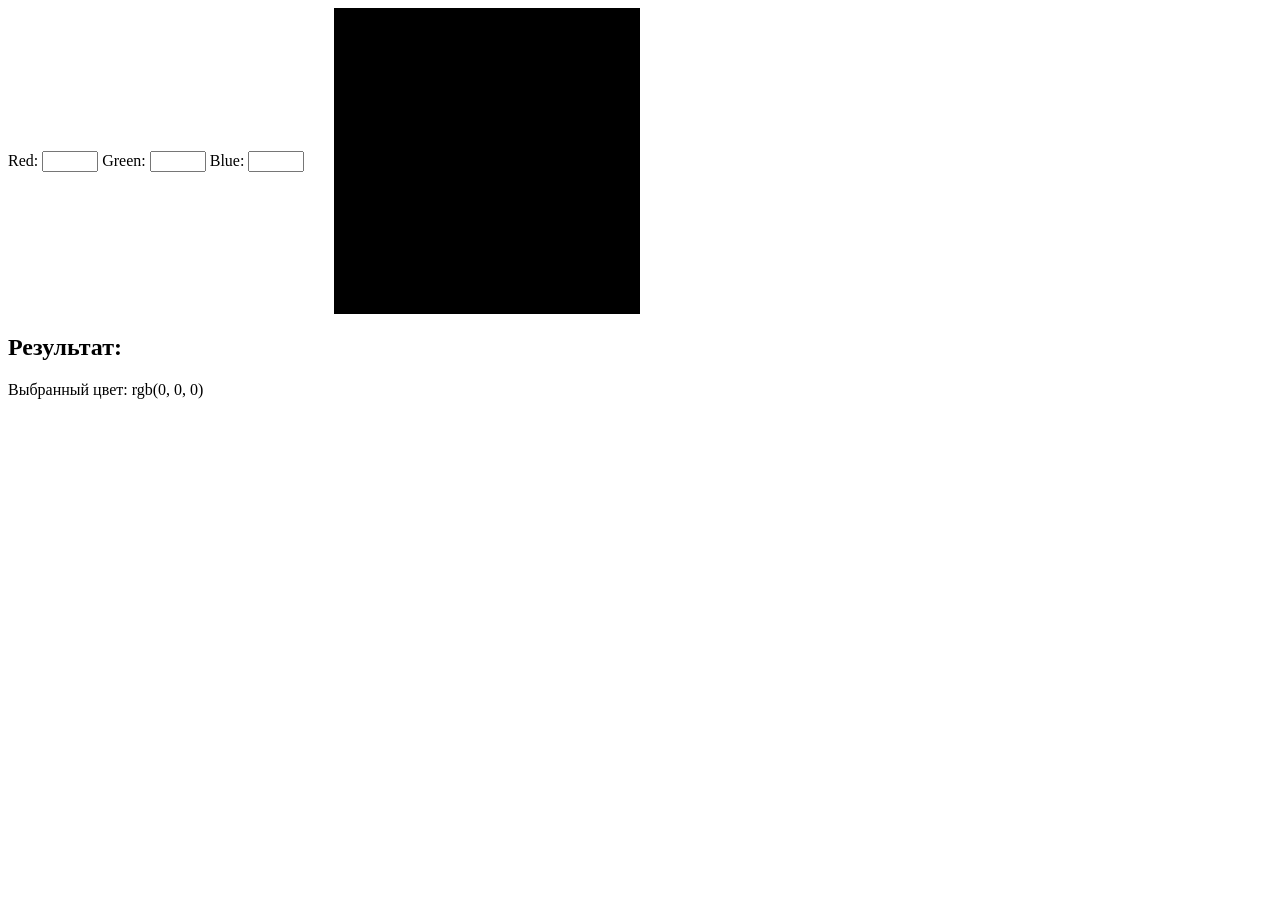
<file: labs/Lab_08_events_js/Solution/Task_2/index.html>
<!DOCTYPE html>
<html lang="en">
<head>
    <meta charset="UTF-8">
    <meta name="viewport" content="width=device-width, initial-scale=1.0">
    <title>Изменение цвета квадрата</title>
    <link rel="stylesheet" href="style.css" />
   
</head>
<body>
    <div class="color-box">
        <div>
            <label for="redInput">Red:</label>
            <input type="number" id="redInput" min="0" max="255">
            <label for="greenInput">Green:</label>
            <input type="number" id="greenInput" min="0" max="255">
            <label for="blueInput">Blue:</label>
            <input type="number" id="blueInput" min="0" max="255">
        </div>
        <div id="colorSquare" class="color-square"></div>
    </div>
    <div class="result-box">
        <h2>Результат:</h2>
        <div id="colorResult"></div>
    </div>
<script src="app.js"></script>
</body>
</html>
</file>
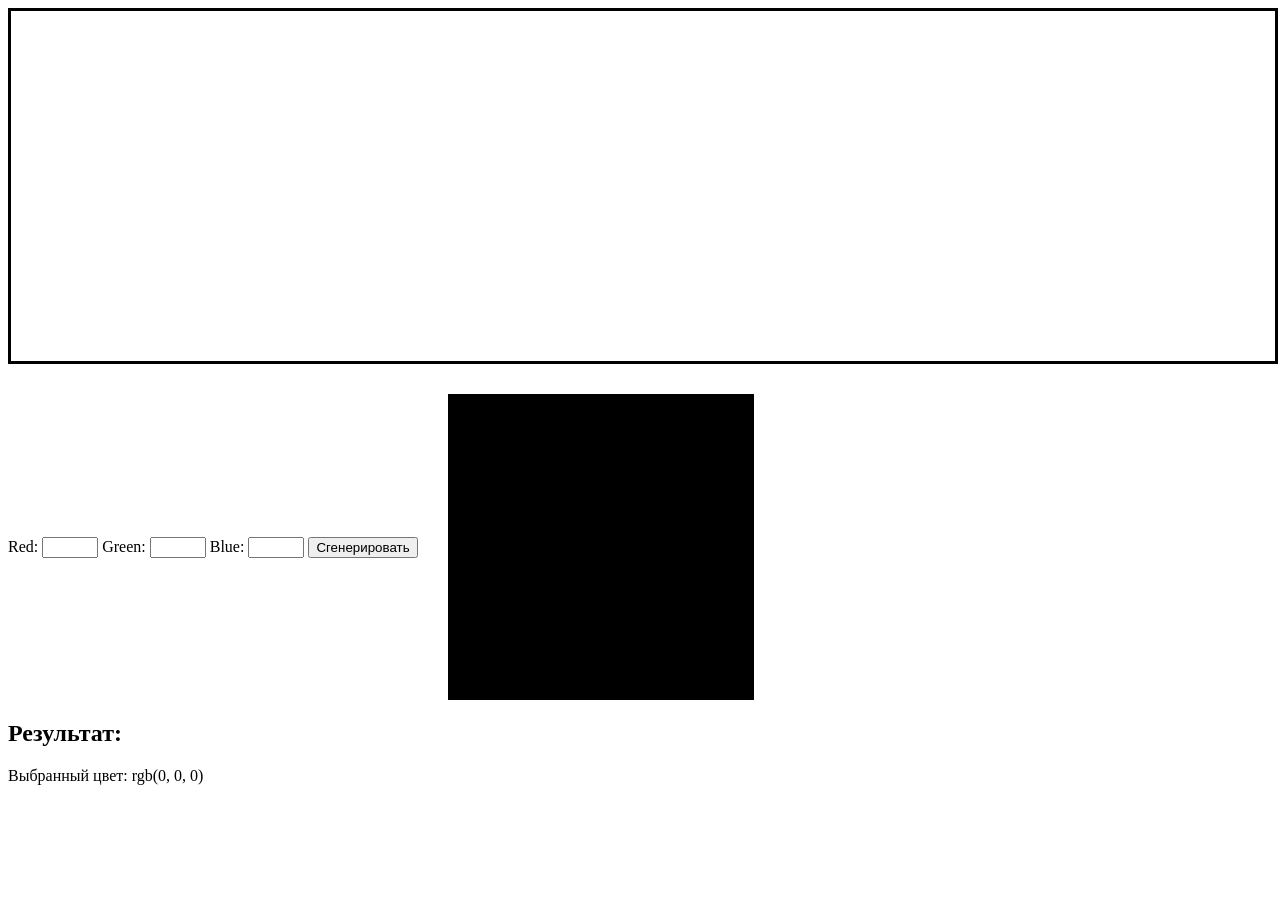
<file: labs/Lab_08_events_js/Solution/Task_3/index.html>
<!DOCTYPE html>
<html lang="en">
<head>
    <meta charset="UTF-8">
    <meta name="viewport" content="width=device-width, initial-scale=1.0">
    <link rel="stylesheet" href="style.css" />
    <title>Изменение цвета квадрата</title>
</head>
<body>
    <div id="listOfBoxes" class="The-List-of-color-boxes">
       
    </div>
    <div class="color-box">
        <div>
            <label for="redInput">Red:</label>
            <input type="number" id="redInput" min="0" max="255">
            <label for="greenInput">Green:</label>
            <input type="number" id="greenInput" min="0" max="255">
            <label for="blueInput">Blue:</label>
            <input type="number" id="blueInput" min="0" max="255">
            <button class = "generateButton" onclick = 'addBoxToList()'>Сгенерировать</button>
        </div>
        <div id="colorSquare" class="color-square"></div>
    </div>
    <div class="result-box">
        <h2>Результат:</h2>
        <div id="colorResult"></div>
    </div>
    <script src="app.js"></script>
</body>
</html>
</file>
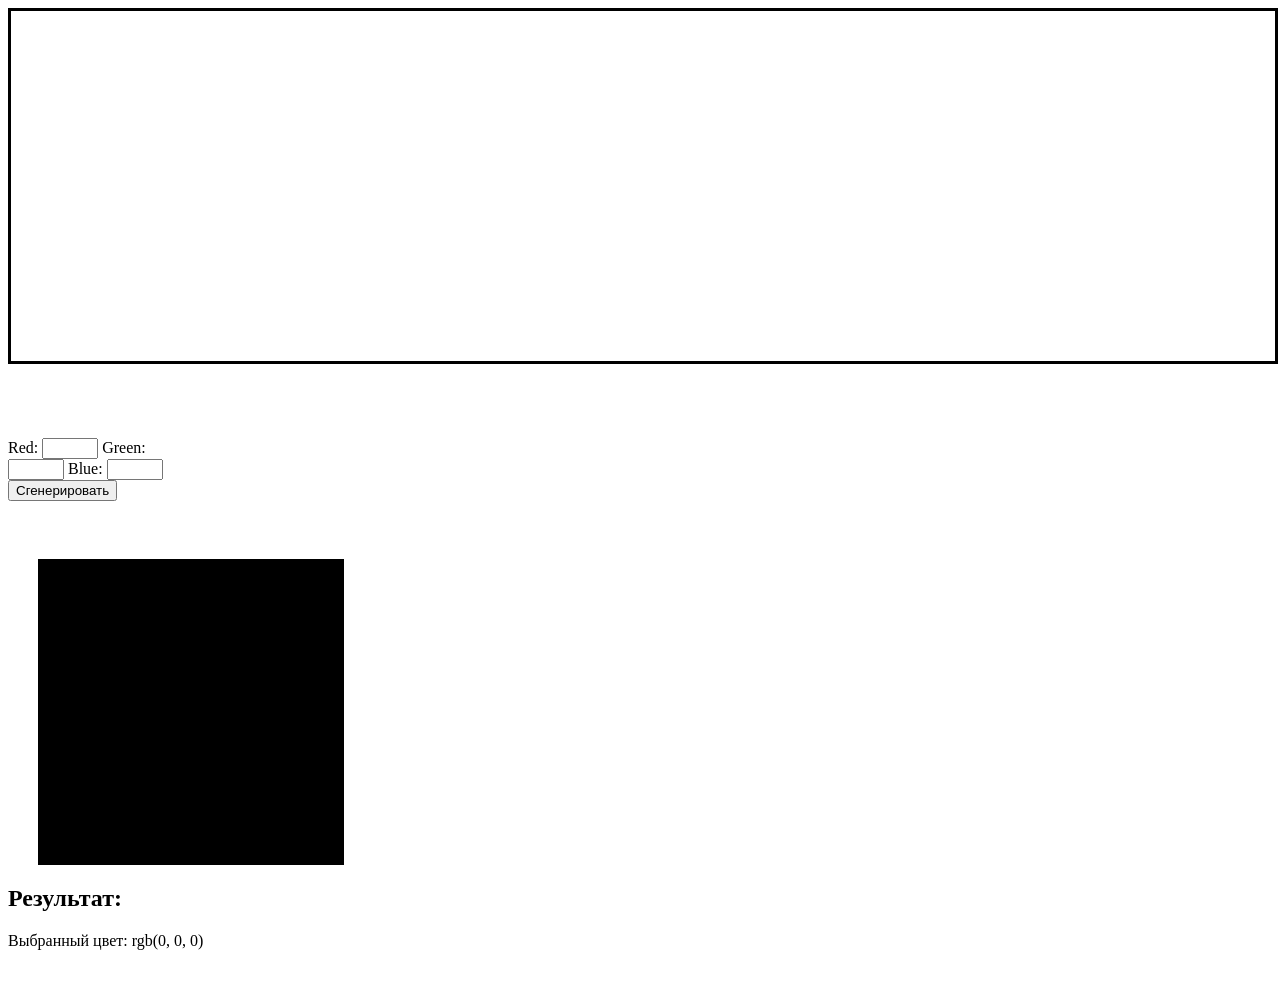
<file: labs/Lab_08_events_js/Solution/Task_4/index.html>
<!DOCTYPE html>
<html lang="en">
<head>
    <meta charset="UTF-8">
    <meta name="viewport" content="width=device-width, initial-scale=1.0">
    <link rel="stylesheet" href="style.css" />
    <title>Изменение цвета квадрата</title>
</head>
<body>
    <div id="listOfBoxes" class="The-List-of-color-boxes">
       
    </div>
    <div id="colorBox" class="color-box">
        <div>
            <label for="redInput">Red:</label>
            <input type="number" id="redInput" min="0" max="255">
            <label for="greenInput">Green:</label>
            <input type="number" id="greenInput" min="0" max="255">
            <label for="blueInput">Blue:</label>
            <input type="number" id="blueInput" min="0" max="255">
            <button class = "generateButton" onclick = 'addBoxToList()'>Сгенерировать</button>
        </div>
    
    </div>
    <div id="colorSquare" class="color-square"></div>
    <div id='resultBox' class="result-box">
        <h2>Результат:</h2>
        <div id="colorResult"></div>
    </div>
    <script src="app.js"></script>
</body>
</html>
</file>
<file: labs/Lab_08_events_js/Solution/Task_2/style.css>
.color-box 
{
     display: flex;
     align-items: center;
}

.color-square 
{
    width: 300px;
    height: 300px;
    border: 3px solid black;
    margin-left: 30px;
}
</file>
<file: labs/Lab_08_events_js/Solution/Task_3/style.css>
.color-box 
{
     display: flex;
     align-items: center;
}

.color-square 
{
    width: 300px;
    height: 300px;
    min-height: 300px;
    min-width: 300px;
    border: 3px solid black;
    margin-left: 30px;
}

.The-List-of-color-boxes 
{
    width: 100%;
    height: 350px;
    border: 3px solid black;
    margin-bottom: 30px;
    display: flex;
    align-content: baseline;
    overflow: auto;
}
</file>
<file: labs/Lab_08_events_js/Solution/Task_4/style.css>
.color-box 
{
    width: 180px;
    height: 150px;
    display: flex;
    align-items: center;
    

}

.color-square 
{
    width: 300px;
    height: 300px;
    min-height: 300px;
    min-width: 300px;
    border: 3px solid black;
    margin-left: 30px;
    margin-top: 15px;
}

.The-List-of-color-boxes 
{
    width: 100%;
    height: 350px;
    border: 3px solid black;
    margin-bottom: 30px;
    display: flex;
    align-content: baseline;
    overflow: auto;
}

.result-box
{
    width: 250px;
    height: 100px;
}
</file>
